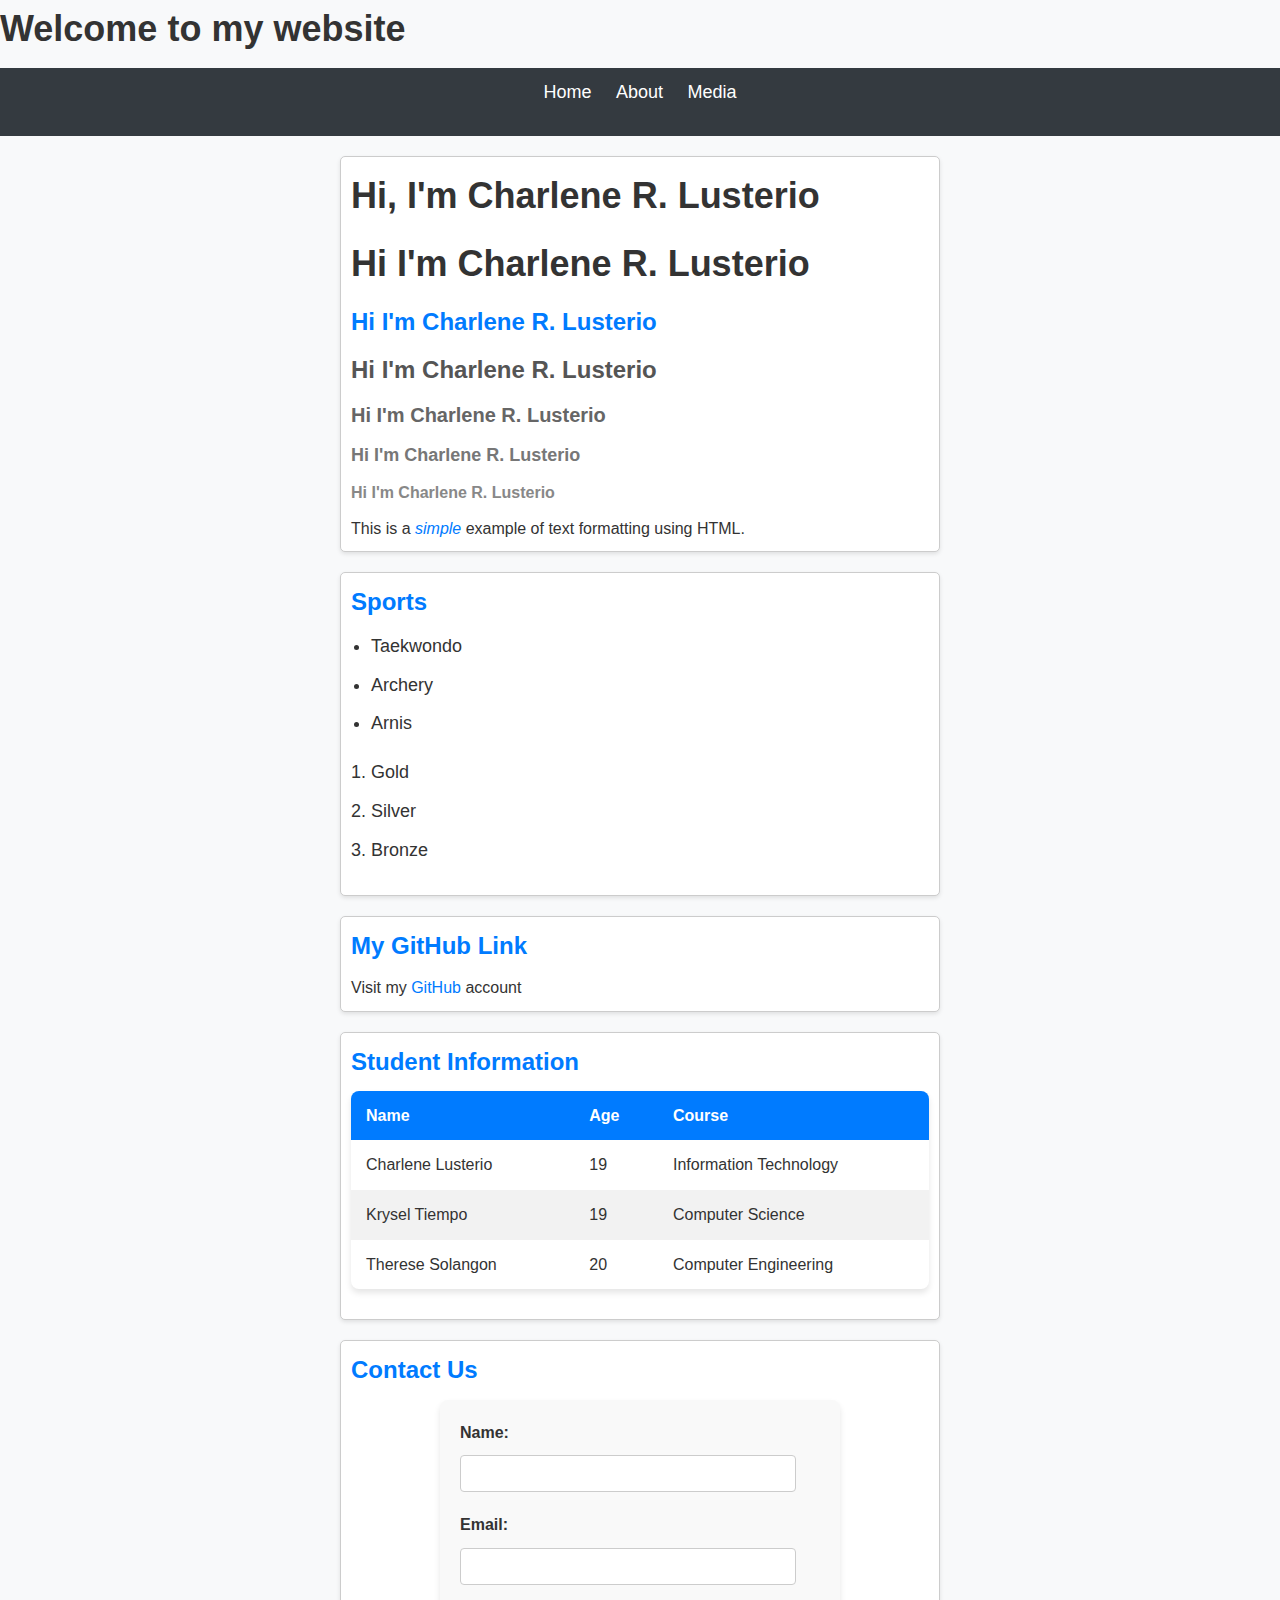
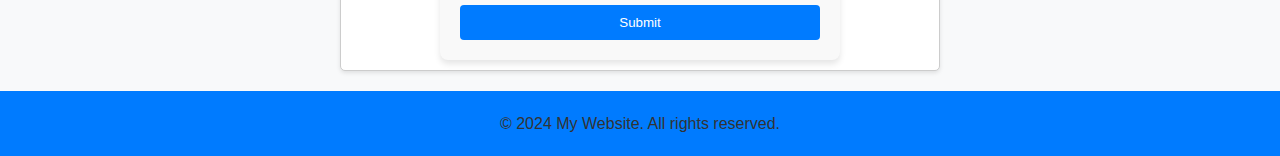
<file: index.html>
<!DOCTYPE html>
<html lang="en">
<head>
    <meta charset="UTF-8">
    <meta name="viewport" content="width=device-width, initial-scale=1.0">
    <title>Document Structure</title>
    <link rel="stylesheet" href="styles.css">
</head>
<body>

    <!-- Document Structure -->
    <header>
        <h1>Welcome to my website</h1>
        <nav>
            <ul>
                <li><a href="index.html">Home</a></li>
                <li><a href="About.html">About</a></li>
                <li><a href="media.html">Media</a></li>
            </ul>
        </nav>
    </header>

    <!-- Text Formatting -->
    <section>
        <h1>Hi, I'm Charlene R. Lusterio</h1>
        <h1>Hi I'm Charlene R. Lusterio</h1>
        <h2>Hi I'm Charlene R. Lusterio</h2>
        <h3>Hi I'm Charlene R. Lusterio</h3>
        <h4>Hi I'm Charlene R. Lusterio</h4>
        <h5>Hi I'm Charlene R. Lusterio</h5>
        <h6>Hi I'm Charlene R. Lusterio</h6>
        <p>This is a <em>simple</em> example of text formatting using HTML.</p>
    </section>

    <!-- List -->
    <section>
        <h2>Sports</h2>
        
        <ul>
            <li>Taekwondo</li>
            <li>Archery</li>
            <li>Arnis</li>
        </ul>
        
        <ol>
            <li>Gold</li>
            <li>Silver</li>
            <li>Bronze</li>
        </ol>
    </section>   

    <!-- Links --> 
    <section>
        <h2>My GitHub Link</h2>
        <p>Visit my <a href="https://github.com/Chalusterio">GitHub</a> account</p>
    </section>

    <!-- Tables -->
    <section>
        <h2>Student Information</h2>
        
        <table>
            <thead>
                <tr>
                    <th>Name</th>
                    <th>Age</th>
                    <th>Course</th>
                </tr>
            </thead>
            <tbody>
                <tr>
                    <td>Charlene Lusterio</td>
                    <td>19</td>
                    <td>Information Technology</td>
                </tr>
                <tr>
                    <td>Krysel Tiempo</td>
                    <td>19</td>
                    <td>Computer Science</td>
                </tr>
                <tr>
                    <td>Therese Solangon</td>
                    <td>20</td>
                    <td>Computer Engineering</td>
                </tr>
            </tbody>
        </table>
    </section>

    <!-- Forms -->
    <section>
        <h2>Contact Us</h2>
        <form>
            <label for="name">Name:</label>
            <input type="text" id="name" name="name"><br>
            <label for="email">Email:</label>
            <input type="email" id="email" name="email"><br>
            <input type="submit" value="Submit">
        </form>
    </section>

    <!-- Box Model -->
        <style>
            section {
                border: 1px solid #ccc;
                padding: 10px;
                margin-bottom: 20px;
            }
        </style>
    </head>
    <body>
        <!-- Semantic Elements -->
        <footer>
            <p>&copy; 2024 My Website. All rights reserved.</p>
        </footer>
    
        <!-- Interactive Elements -->
        <script>
            alert("Welcome to my website!");
        </script>
    
        <!-- Meta Information -->
        <meta name="description" content="This is a simple website showcasing HTML elements.">
    </body>
    </html>
</file>
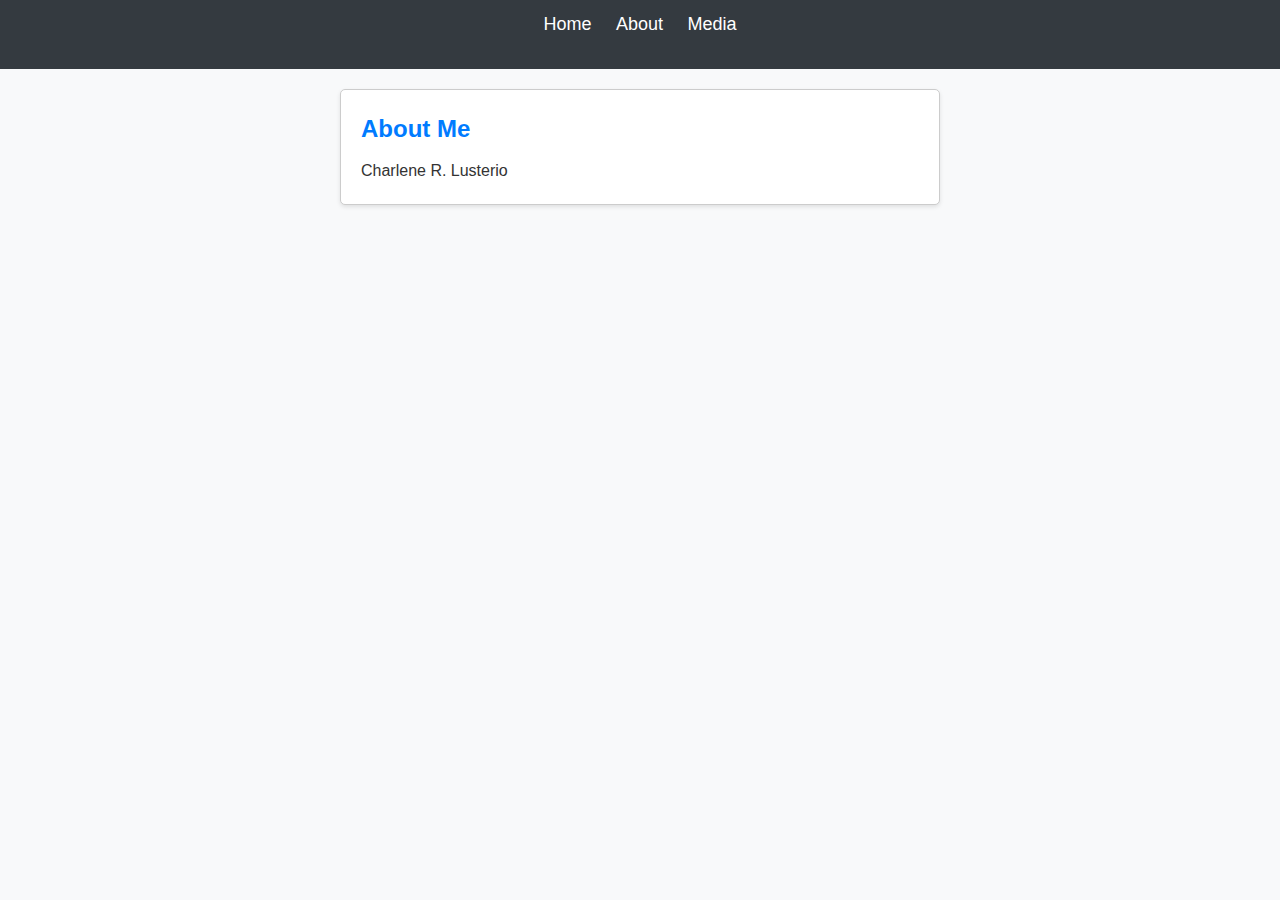
<file: About.html>
<!DOCTYPE html>
<html lang="en">
<head>
    <meta charset="UTF-8">
    <meta name="viewport" content="width=device-width, initial-scale=1.0">
    <title>About</title>
    <link rel="stylesheet" href="styles.css">
</head>
<body>
    <nav>
        <ul>
            <li><a href="index.html">Home</a></li>
            <li><a href="About.html">About</a></li>
            <li><a href="media.html">Media</a></li>
        </ul>
    </nav>

    <section>
        <h2>About Me</h2>
        <p>Charlene R. Lusterio</p>
    </section>
</body>
</html>
</file>
<file: styles.css>
/* Resetting default margins and paddings */
body, h1, h2, h3, h4, h5, h6, p, ul, ol, li, table, th, td, form, label, input, footer {
    margin: 0;
    padding: 0;
}

/* Body styles */
body {
    font-family: 'Arial', sans-serif;
    line-height: 1.6;
    background-color: #f9f9f9;
    color: #333; /* Main text color */
}

/* Navigation styles */
nav ul {
    list-style-type: none;
}

nav ul li {
    display: inline;
    margin-right: 20px;
}

nav ul li a {
    color: #007bff;
    text-decoration: none;
    font-size: 18px;
}

/* Section styles */
section {
    background-color: #fff;
    border: 1px solid #ccc;
    margin: 20px 0;
    padding: 20px;
    border-radius: 5px;
}

h2 {
    margin-bottom: 20px;
    font-size: 24px;
}

/* Images styles */
img {
    max-width: 100%;
    height: auto;
    margin-bottom: 20px;
    display: block; /* Ensures proper spacing */
    border-radius: 5px;
    box-shadow: 0 0 10px rgba(0, 0, 0, 0.1); /* Adds shadow effect */
}

/* Video styles */
video {
    max-width: 100%;
    height: auto;
    margin-bottom: 20px;
    display: block; /* Ensures proper spacing */
    border-radius: 5px;
    box-shadow: 0 0 10px rgba(0, 0, 0, 0.1); /* Adds shadow effect */
}

/* Audio styles */
audio {
    width: 100%;
    margin-bottom: 20px;
    display: block; /* Ensures proper spacing */
    border-radius: 5px;
}

/* Footer styles */
footer {
    background-color: #007bff;
    color: #fff;
    text-align: center;
    padding: 20px;
}
/* Table styles */
table {
    width: 100%;
    border-collapse: collapse;
    margin-bottom: 20px;
    border-radius: 8px;
    overflow: hidden;
    box-shadow: 0 4px 6px rgba(0, 0, 0, 0.1);
}

th, td {
    padding: 12px 15px;
    text-align: left;
}

thead {
    background-color: #f8f9fa;
}

th {
    background-color: #007bff;
    color: white;
}

tbody tr:nth-child(even) {
    background-color: #f2f2f2;
}

tbody tr:hover {
    background-color: #e9ecef;
}
/* Form styles */
section form {
    max-width: 400px;
    margin: 0 auto;
    padding: 20px;
    background-color: #f9f9f9;
    border-radius: 8px;
    box-shadow: 0 4px 6px rgba(0, 0, 0, 0.1);
}

section form h2 {
    margin-bottom: 20px;
    color: #333;
}

section form label {
    display: block;
    margin-bottom: 10px;
    font-weight: bold;
    color: #333;
}

section form input[type="text"],
section form input[type="email"] {
    width: calc(100% - 24px);
    padding: 10px;
    margin-bottom: 20px;
    border: 1px solid #ccc;
    border-radius: 4px;
}

section form input[type="submit"] {
    width: 100%;
    padding: 10px;
    background-color: #007bff;
    color: #fff;
    border: none;
    border-radius: 4px;
    cursor: pointer;
    transition: background-color 0.3s;
}

section form input[type="submit"]:hover {
    background-color: #0056b3;
}
/* Link section styles */
section {
    margin-bottom: 20px;
    padding: 20px;
    border-radius: 8px;
    background-color: #f8f9fa;
}

h2 {
    margin-bottom: 10px;
    font-size: 24px;
    color: #007bff;
}

p {
    font-size: 18px;
    color: #333;
}

a {
    color: #007bff;
    text-decoration: none;
    transition: color 0.3s;
}

a:hover {
    color: #0056b3;
}
/* Text Formatting styles */
section {
    margin-bottom: 30px;
}

h1, h2, h3, h4, h5, h6 {
    font-family: 'Arial', sans-serif;
    font-weight: bold;
    margin-bottom: 10px;
}

h1 {
    font-size: 36px;
    color: #333;
}

h2 {
    font-size: 30px;
    color: #444;
}

h3 {
    font-size: 24px;
    color: #555;
}

h4 {
    font-size: 20px;
    color: #666;
}

h5 {
    font-size: 18px;
    color: #777;
}

h6 {
    font-size: 16px;
    color: #888;
}

p {
    font-size: 16px;
    line-height: 1.6;
    color: #333;
}

em {
    font-style: italic;
    color: #007bff; /* Blue color for emphasized text */
}
/* List section styles */
section {
    margin-bottom: 30px;
}

h2 {
    font-size: 24px;
    margin-bottom: 15px;
}

ul, ol {
    padding-left: 20px;
    margin-bottom: 20px;
}

li {
    font-size: 18px;
    margin-bottom: 10px;
}

/* List section styles */
section {
    margin-bottom: 30px;
}

h2 {
    font-size: 24px;
    margin-bottom: 15px;
}

ul, ol {
    padding-left: 20px;
    margin-bottom: 20px;
}

li {
    font-size: 18px;
    margin-bottom: 10px;
}

/* Custom list item styles */
li:before {
    content: "";
    display: inline-block;
    width: 0; /* Set width to 0 to hide bullet */
}

/* Hover effect for list items */
li:hover {
    color: #007bff; /* Change text color on hover */
    cursor: pointer;
    transition: color 0.3s;
}

/*
/* Reset CSS */
* {
    margin: 0;
    padding: 0;
    box-sizing: border-box;
}

/* Body styles */
body {
    font-family: Arial, sans-serif;
    background-color: #f8f9fa;
    color: #333;
    line-height: 1.6;
}

/* Navigation styles */
nav {
    background-color: #343a40;
    padding: 10px 0;
}

nav ul {
    list-style-type: none;
    text-align: center;
}

nav ul li {
    display: inline;
    margin-right: 20px;
}

nav ul li a {
    color: #fff;
    text-decoration: none;
    font-size: 18px;
}

nav ul li a:hover {
    color: #ffc107;
}

/* Section styles */
section {
    margin: 20px auto;
    padding: 20px;
    background-color: #fff;
    border-radius: 5px;
    box-shadow: 0 2px 4px rgba(0, 0, 0, 0.1);
    max-width: 600px;
}

h2 {
    color: #007bff;
    margin-bottom: 10px;
}

img, video {
    max-width: 100%;
    height: auto;
    margin-bottom: 20px;
    border-radius: 5px;
    box-shadow: 0 2px 4px rgba(0, 0, 0, 0.1);
}
</file>
